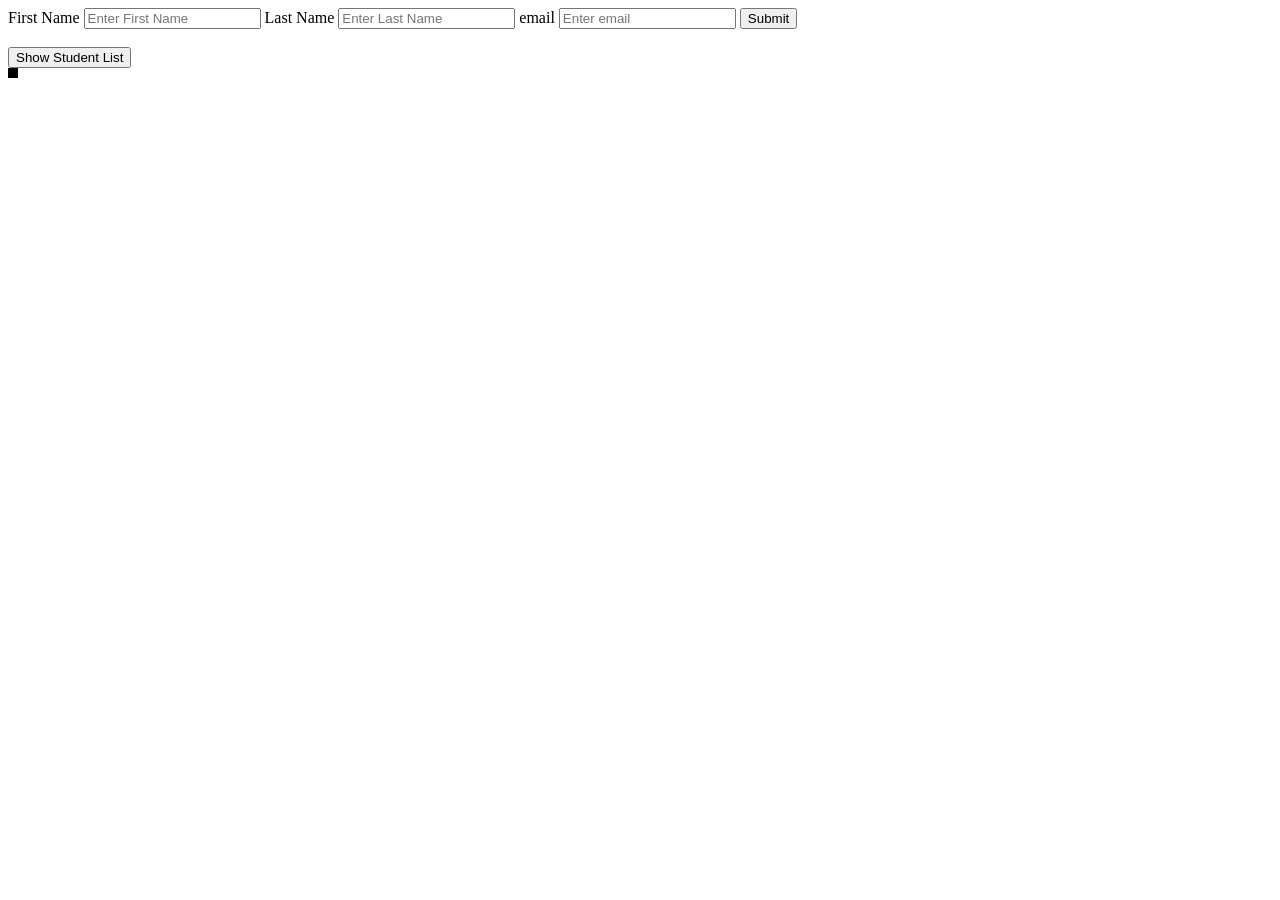
<file: emp/src/main/webapp/index.html>
<!DOCTYPE html>
<html lang="en">
    <head>
        <meta charset="UTF-8">
        <title>student login form</title>
        <link rel="stylesheet" href="style.css">
        <script src="jquery-3.5.1.min.js"></script>
        <script src="Main.js"></script>
    </head>
    <body>
        <form>
            <label for="firstname">First Name</label>
            <input id="firstname" placeholder="Enter First Name" type="text">
            <label for="lastname">Last Name</label>
            <input id="lastname" placeholder="Enter Last Name" type="text">
            <label for="Email">email</label>
            <input id="Email" placeholder="Enter email" type="text">
            <input type="submit">
        </form>
        <br>
        <button id="#btn">Show Student List</button>
        <table id="#tbl"></table>


    </body>
</html>
</file>
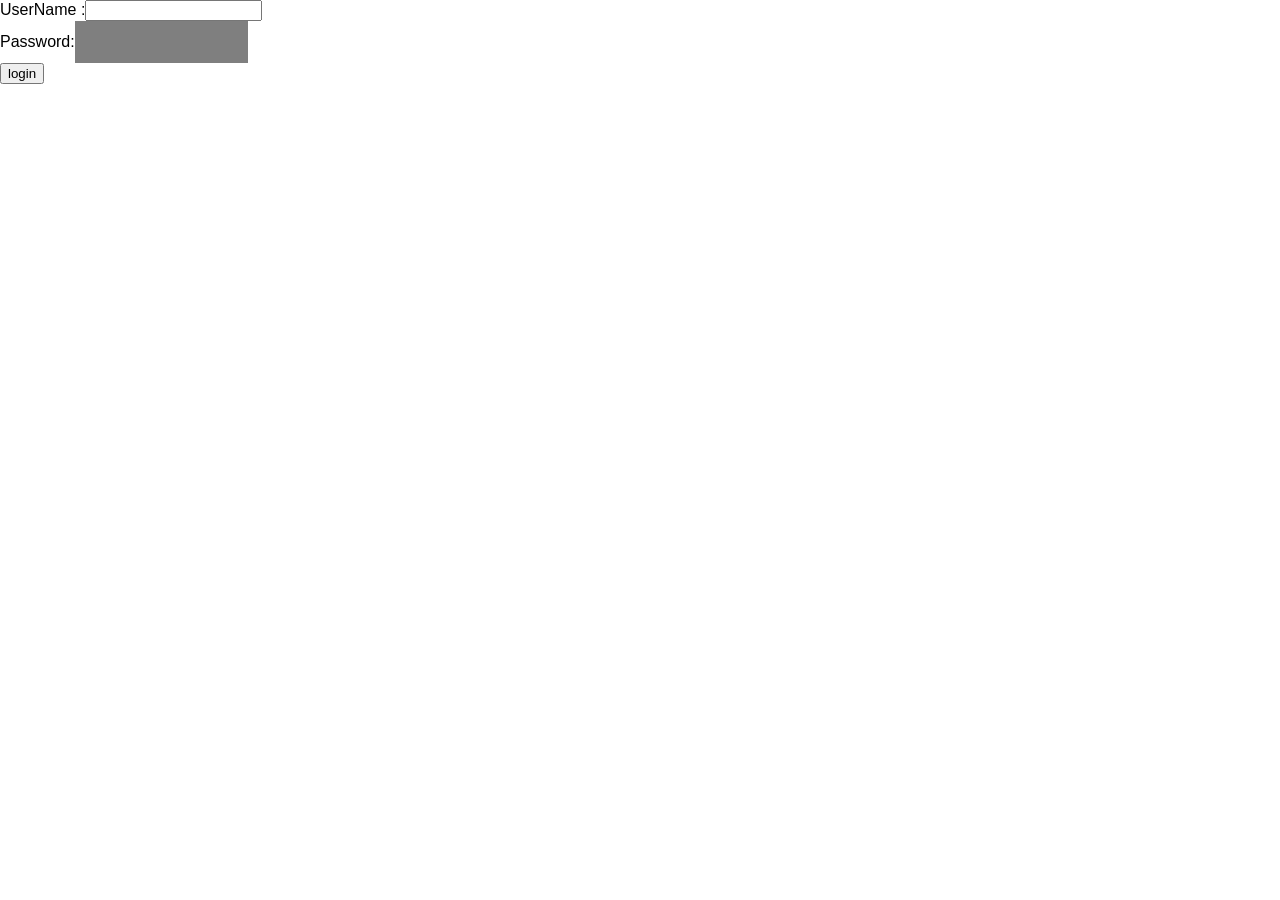
<file: BusTicketpurchase/src/main/webapp/html.html>
<!DOCTYPE html>
<html lang="en">
<head>
    <meta charset="UTF-8">
    <link href="loginPage.css" rel="stylesheet">
    <title>Title</title>
</head>
<body>
<form action="servlet1" method="post">

    UserName :<input type="text" name="userName" required><br>
    Password:<input type="password" name="password" required><br>
    <input type="submit" value="login">
</form>
</body>
</html>
</file>
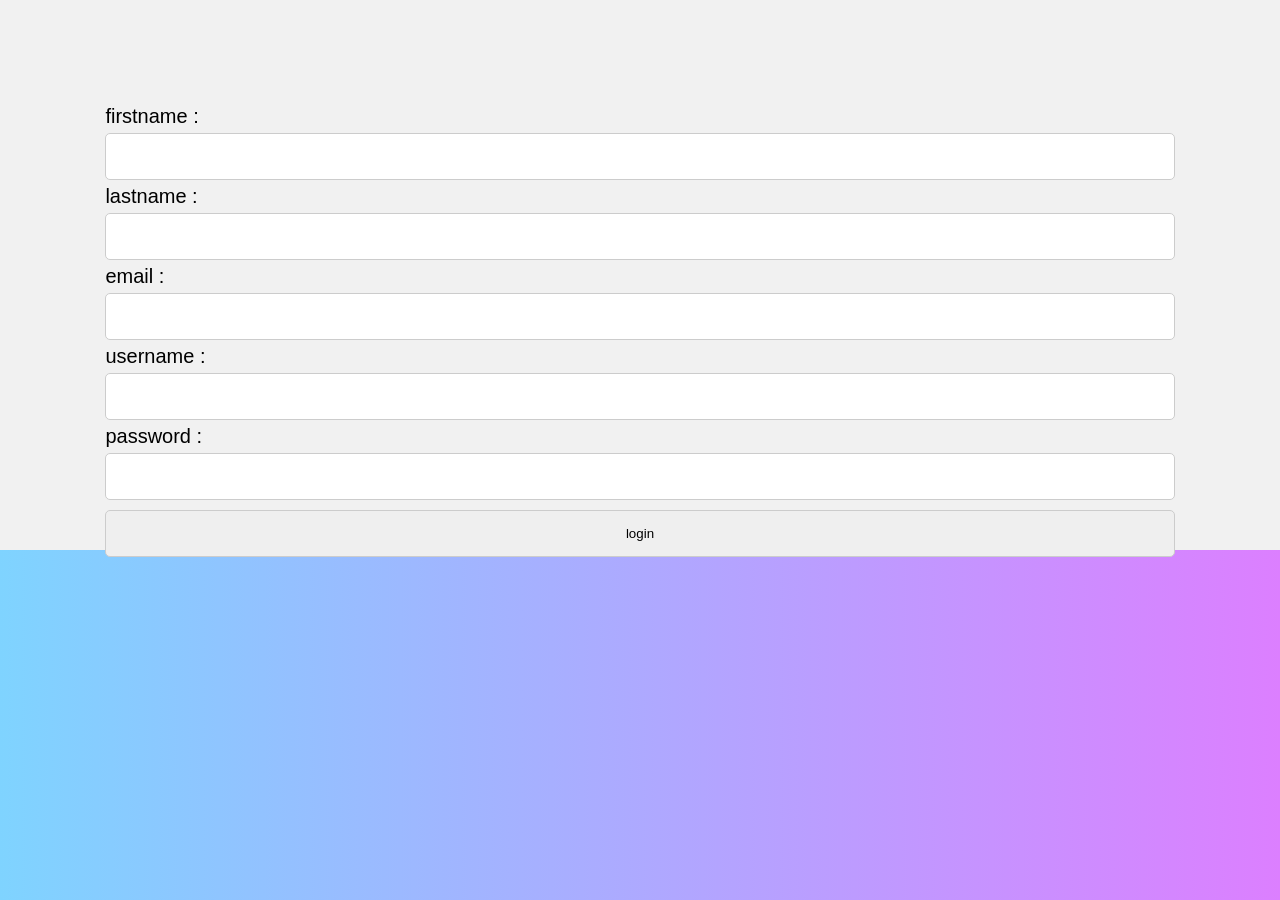
<file: BusTicketpurchase/src/main/webapp/login.html>
<!DOCTYPE html>
<html lang="en">
<head>
    <meta charset="UTF-8">
    <link href="login.css" rel="stylesheet">
    <title>Title</title>
</head>
<body>

<form action="servlet2" method="post">
    firstname :<input type="text" name="firstName" required><br>
    lastname  :<input type="text" name="lastName" required><br>
    email     :<input type="email" name="email" required><br>
    username  :<input type="text" name="userName" required><br>
    password  :<input type="password" name="password" required><br>
    <input type="submit" value="login">
</form>


</body>
</html>
</file>
<file: emp/src/main/webapp/style.css>
table{
    border: 5px black solid;
}
td{
    border: 3px cornflowerblue solid;
}
th{
    border: 5px blueviolet solid;
}
</file>
<file: BusTicketpurchase/src/main/webapp/loginPage.css>
body{
    margin: 0;
    padding: 0;
    /*background-image: url("E:\New folder (5)\sutdentForm\assets\Media\img\background.jpg");*/
    /*background-size: 1920px * 1080px;*/
    background-position: center;
    font-family: sans-serif;
}

.container{
    width: 420px;
    height: 500px;
    background: rgba(0, 0, 0, 0.6);
    color: #ffff;
    top: 50%;
    left: 50%;
    position: absolute;
    transform: translate(-50%,-50%);
    box-sizing: border-box;
    padding: 70px 30px;
}
h1{
    
    padding: 20px;
    text-align: center;
    font-size: 22px;
}
.container input{
    width: 100%;
    margin-bottom: 40px;
}
.container input[type="text"],input[type="password"]{
    border: none;
    background: #00000080;
    text-align: inherit;
    height: 40px;
    color: rgb(243, 240, 240);
}
.container input[type="submit"]{
    border: none;
    height: 40px;
    background-color: hsl(283, 89%, 43%);
    color: #fff;
    font-size: 18px;
}
.container input[type="submit"]:hover{
    background: hsl(284, 99%, 34%);
    
}
.check{
    
    color: rgb(238, 222, 222);
    text-align: center;
}
.check a{
    
    color: rgb(75, 62, 62);
    font-size: 14px;
}
</file>
<file: BusTicketpurchase/src/main/webapp/login.css>
* {
  margin: 0px;
  padding: 0px;
  box-sizing: border-box;
}

a {

  font-size: 14px;
  line-height: 1.7;
  color: #2196f3;
  margin: 0px;
  transition: all 0.4s;
}

a:focus {
  outline: none !important;
}

a:hover {
  text-decoration: none;
  color: #064b82;
}
h1, h2, h3, h4, h5, h6 {
  margin: 0px;
}

p {
  font-family: Shabnam-Regular;
  font-size: 14px;
  line-height: 1.7;
  color: #666666;
  margin: 0px;
}

body {
  height: 100%;
  margin: 0 !important;
  font-family: 'Shabnam-Regular', sans-serif;
  font-size: 20px;
  font-weight: 500;
  /*background-image: url("../media/img/login-bg.jpg");*/
  background-repeat: no-repeat;
  background-attachment: fixed;
  background-size: cover;
  background-position: bottom right;
}

body::before {
  margin: 0 !important;
  content: "";
  display: block;
  position: absolute;
  z-index: -1;
  width: 100%;
  height: 100%;
  top: 0;
  left: 0;
  background: rgba(93, 84, 240, .5);
  background: -webkit-linear-gradient(left, rgba(0, 168, 255, 0.5), rgba(185, 0, 255, 0.5));
  background: linear-gradient(left, rgba(0, 168, 255, 0.5), rgba(185, 0, 255, 0.5));
  /*box-shadow: 1px 4px 20px 6px rgb(0 0 0 / 18%);*/
}

.container {

  z-index: 1;
}

.boxLogin {
  position: absolute;
  top: 50%;
  left: 50%;
  transform: translate(-50%, -50%);
  text-align: center;
  align-items: center;
  width: 450px;
  border-radius: 10px;
  overflow: hidden;
}

form {
  background-color: #f1f1f1;
  border: 3px solid #f1f1f1;
  width: 100%;
  height: 550px;
  padding: 8%;
  
}

#titleForm {
  text-shadow: 2px 2px 9px #86868687;
  text-align: center;
  margin-bottom: 20px;
}

input {
  width: 100%;
  padding: 15px 20px;
  margin: 5px 0;
  display: inline-block;
  border: 1px solid #ccc;
  border-radius: 5px;
  box-sizing: border-box;
  outline: none;
}
input[name=fname],
input[name=lname]
{
  width: 49%;
}
input:focus {
  border: 1px solid #5e696f;
  transition: all 0.3s;
  /*box-shadow: -1px 1px 20px 1px rgb(0 0 0 / 30%);*/
}

input:hover {
  border: 1px solid #5e696f;
}

::placeholder {
  font-family: Shabnam-Regular;
  font-size: 14px;
}

button {
  font-family: Shabnam-Bold;
  font-size: 20px;
  background-color: #4CAF50;
  border-radius: 5px;
  color: white;
  padding: 8px 20px;
  margin: 10px 0;
  border: none;
  opacity: 0.80;
  cursor: pointer;
  width: 100%;
}


button:hover {
  opacity: 1;
  transition: all 0.3s;
  /*box-shadow: 0px 5px 17px 4px rgb(76 175 80 / 51%);*/
}
.forgetcontainer {
  padding-top: 30px;
  width: 100%;
  align-items: center;
  text-align: center;
}

@media screen and (max-width: 300px) {
  span.pass {
    display: block;
    float: none;
  }
}
</file>
